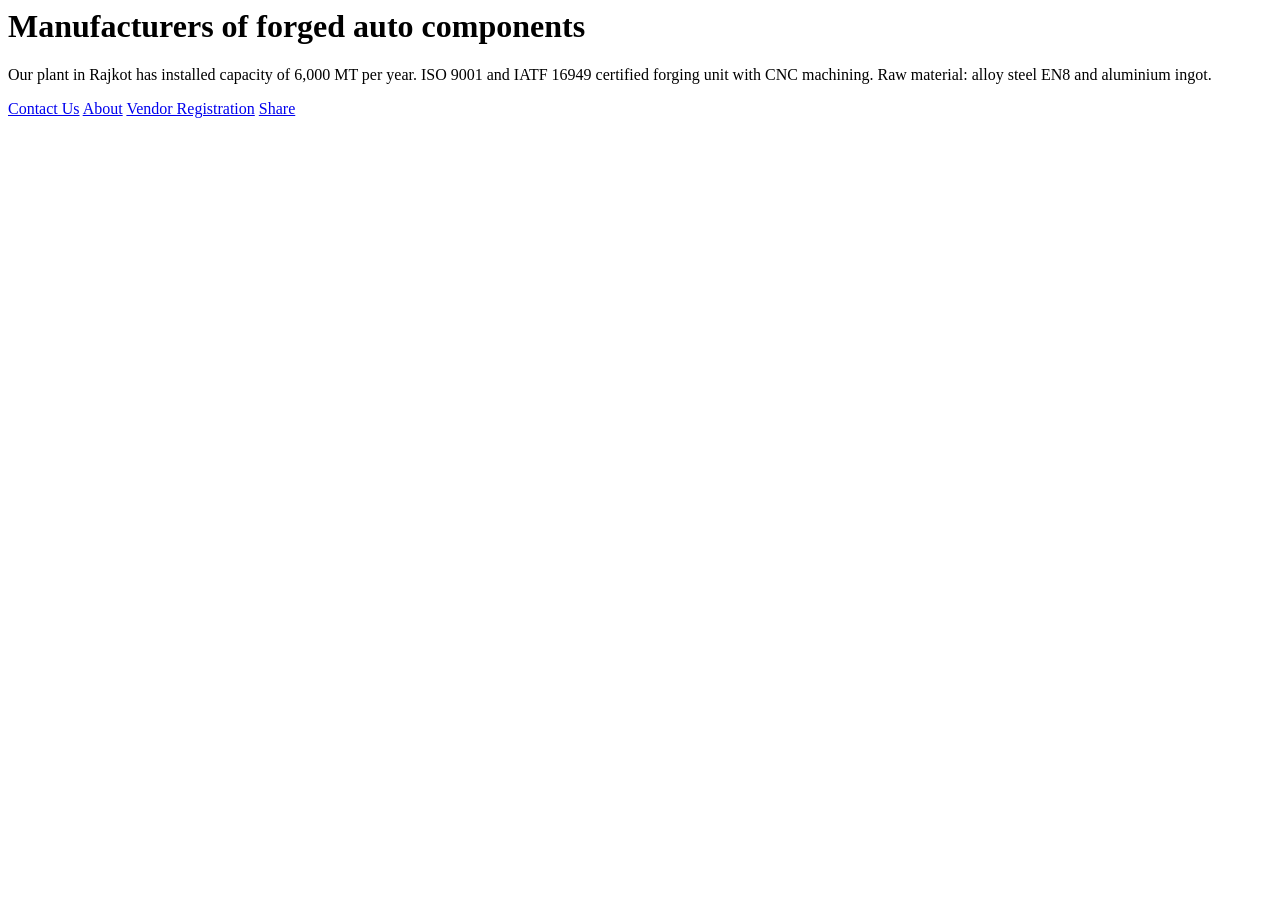
<file: tests/fixtures/site/index.html>
<html><head><title>Shree Forge Pvt Ltd | Forgings</title></head><body>
<h1>Manufacturers of forged auto components</h1>
<p>Our plant in Rajkot has installed capacity of 6,000 MT per year. ISO 9001 and IATF 16949 certified forging unit with CNC machining.
Raw material: alloy steel EN8 and aluminium ingot.</p>
<a href="/contact.html">Contact Us</a> <a href="/about.html">About</a> <a href="/vendor-registration.html">Vendor Registration</a>
<a href="https://facebook.com/share">Share</a></body></html>
</file>
